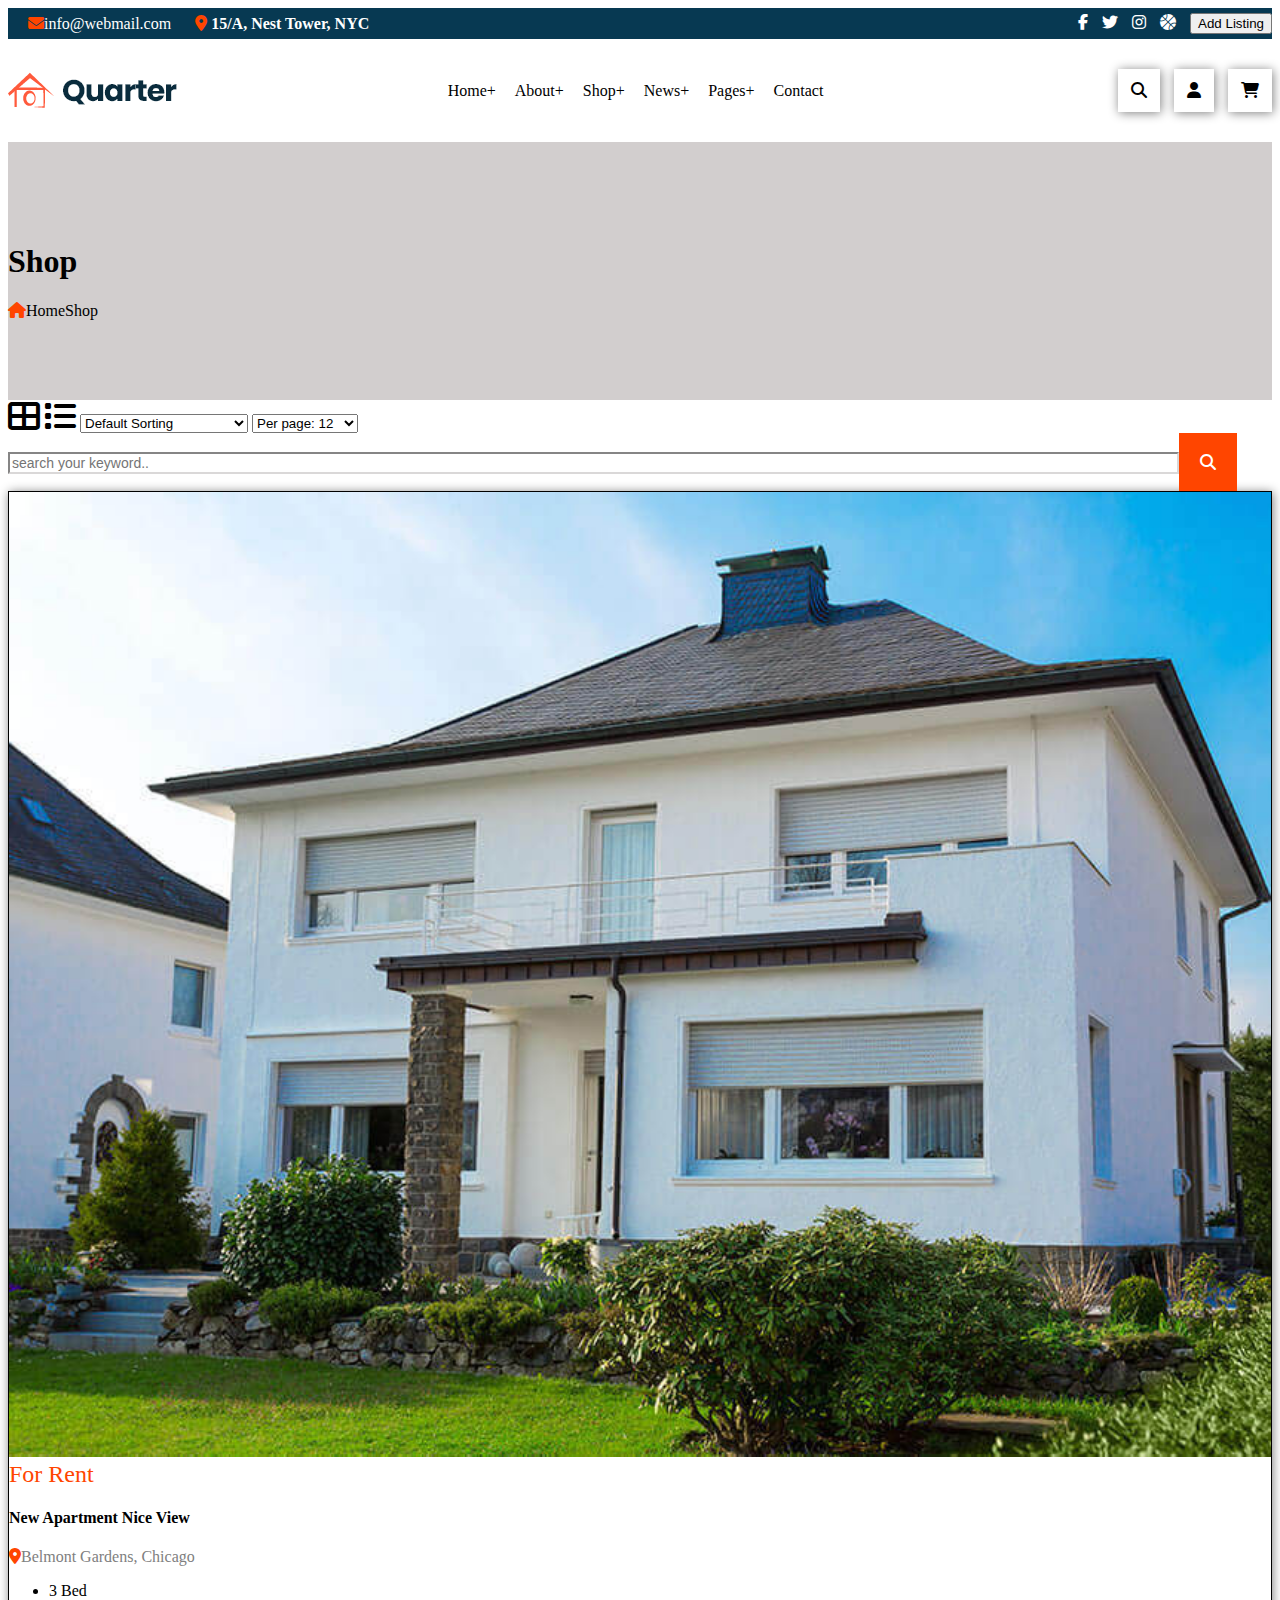
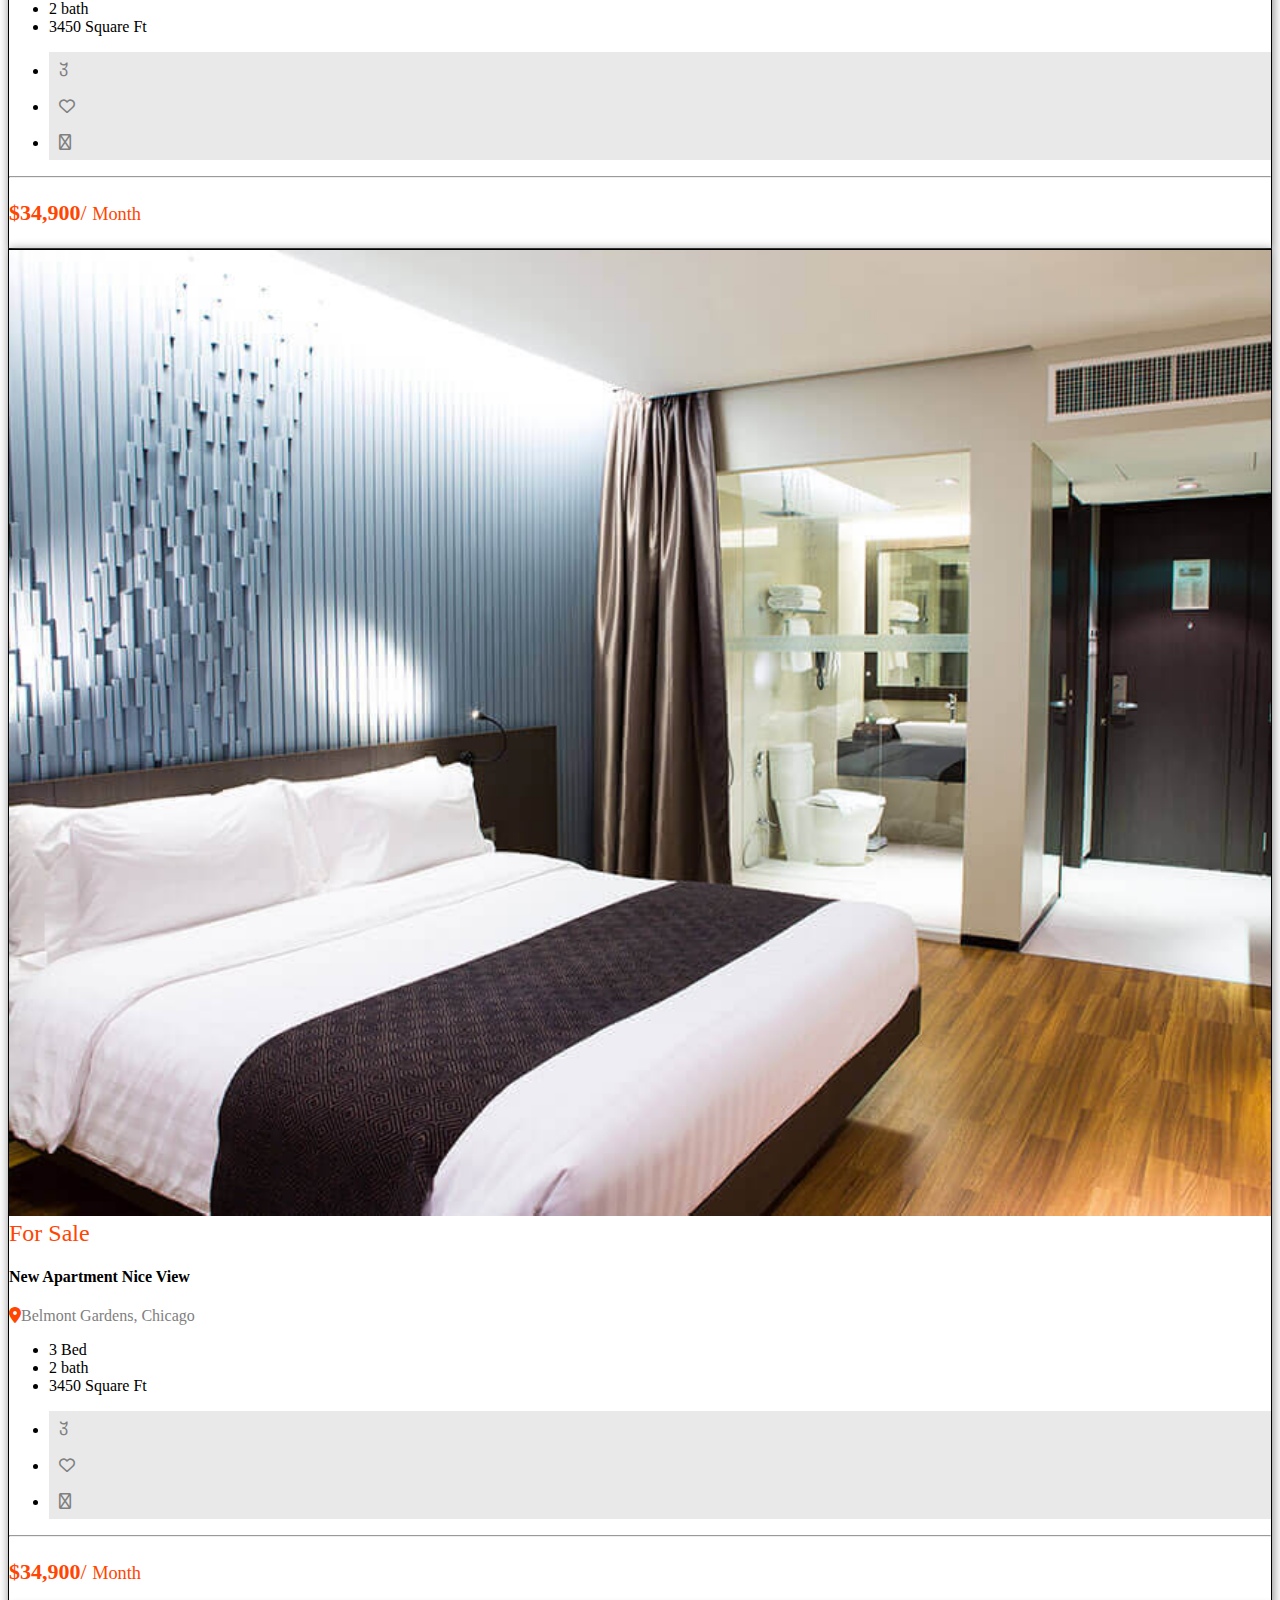
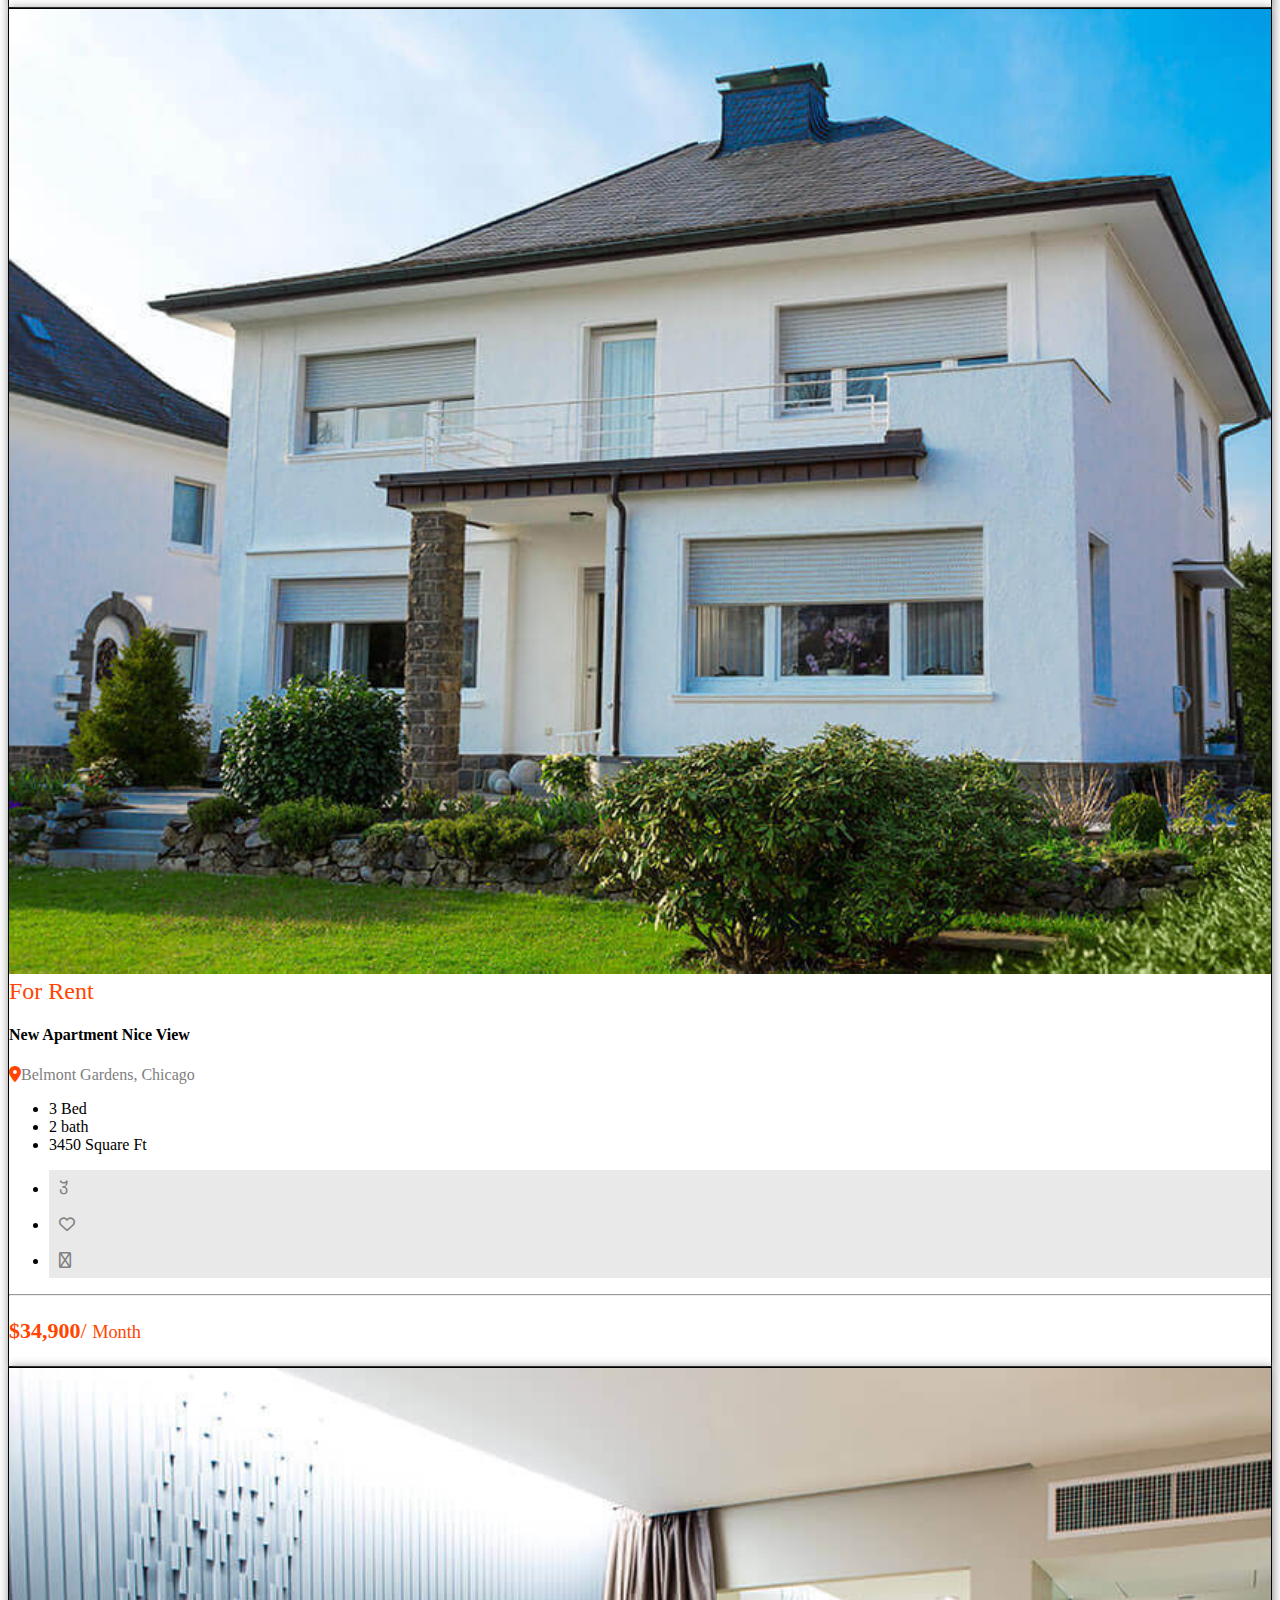
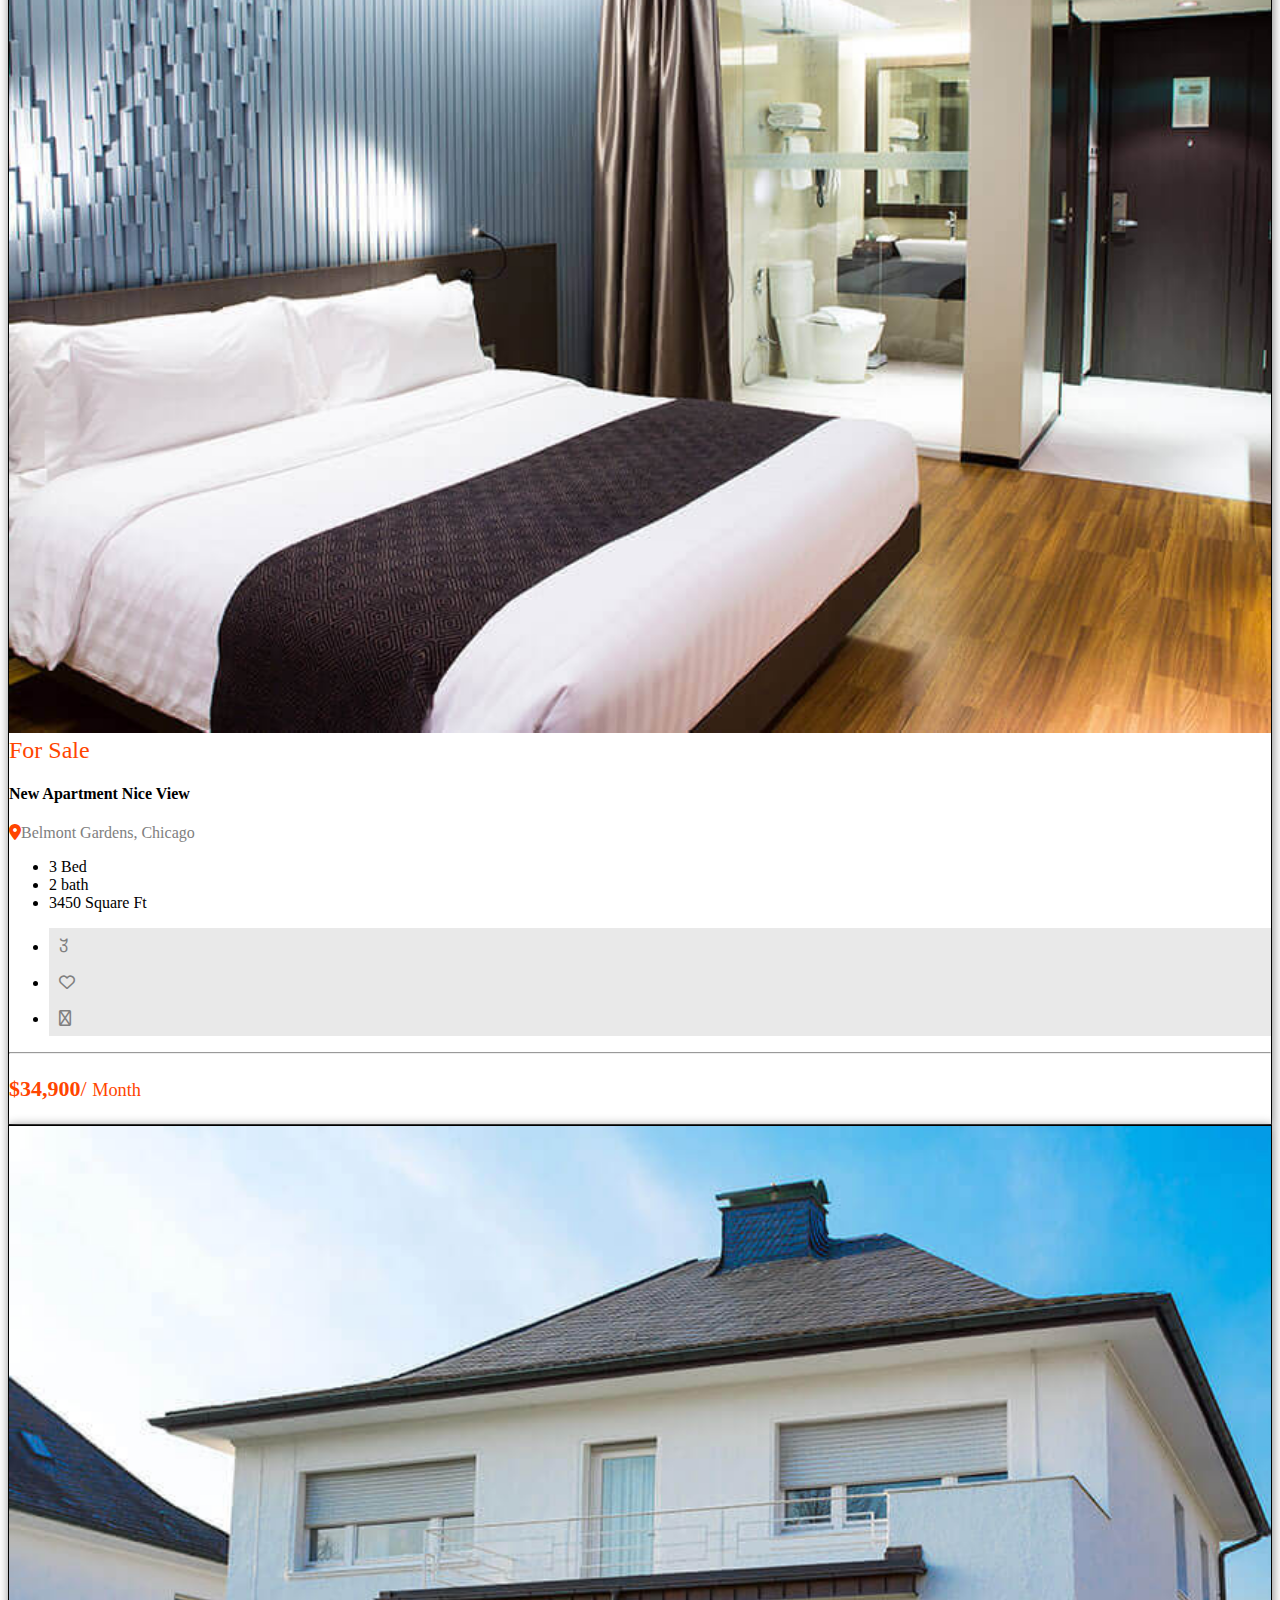
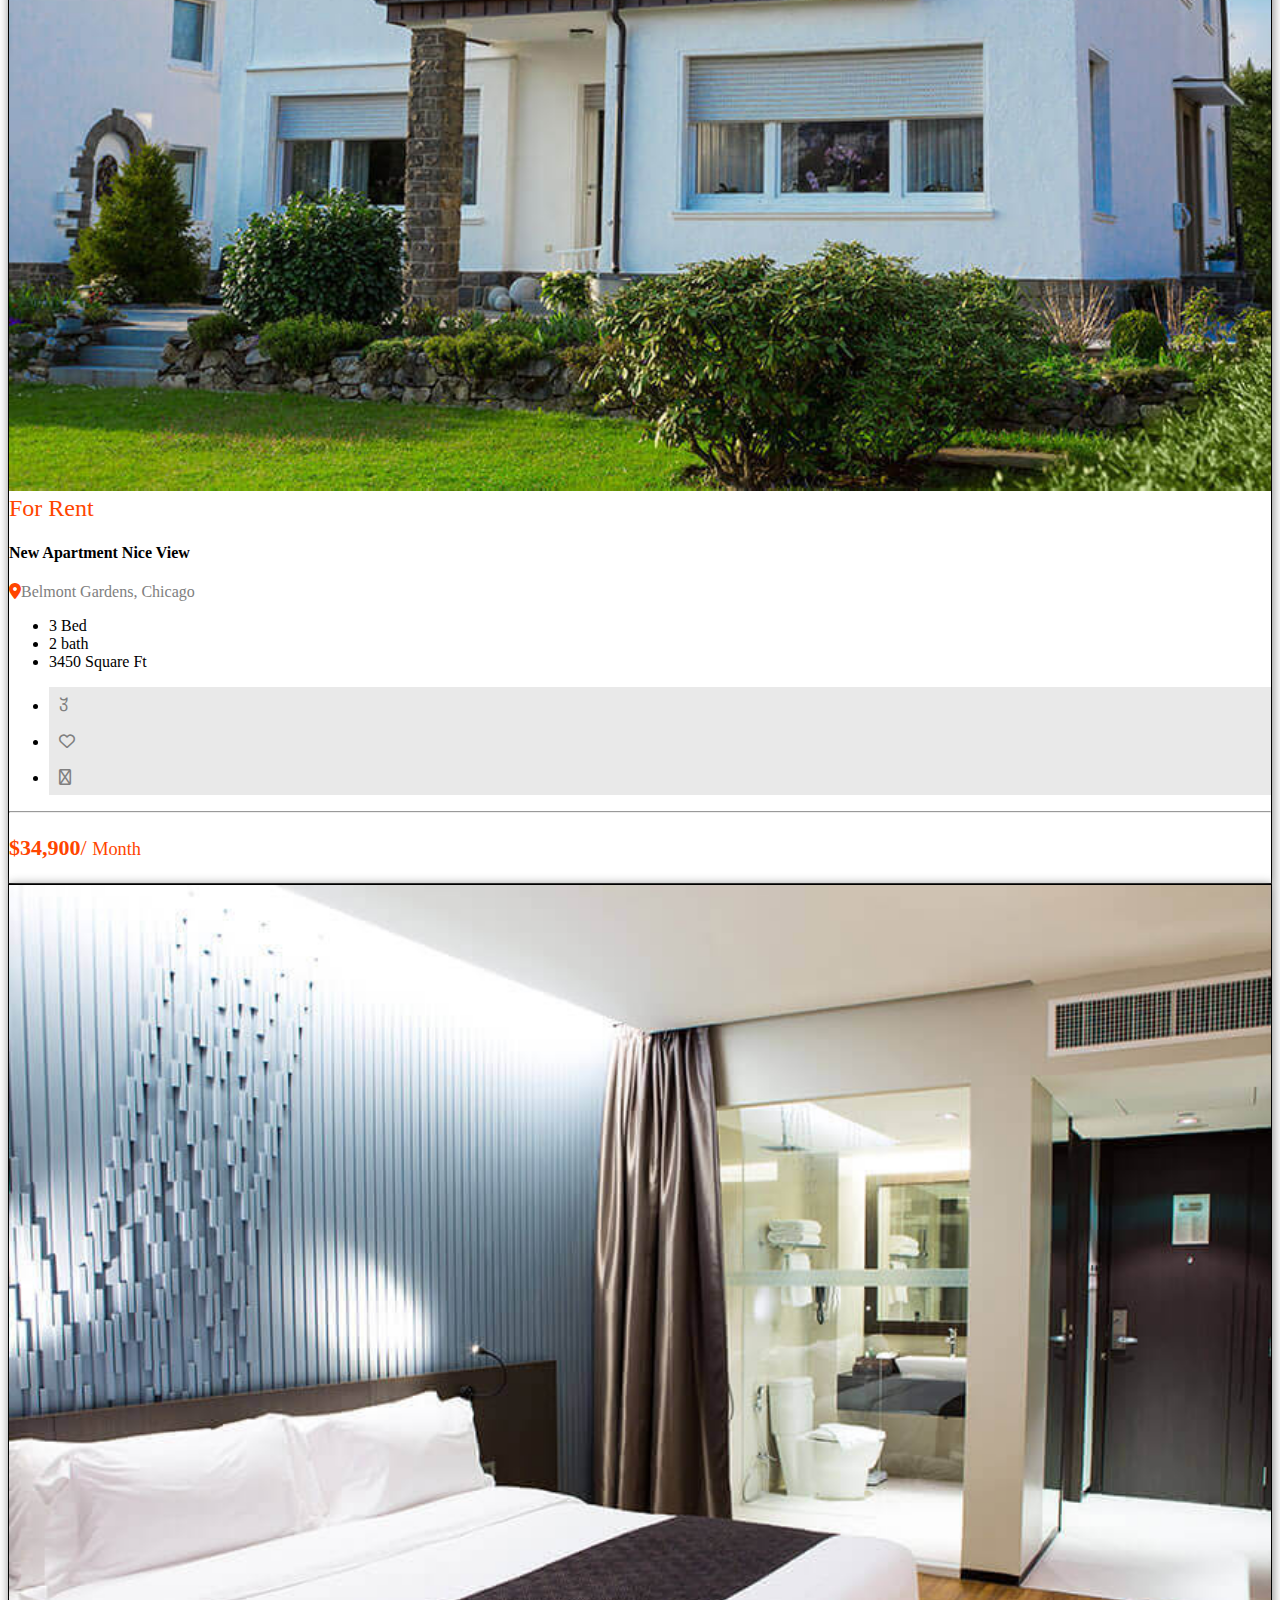
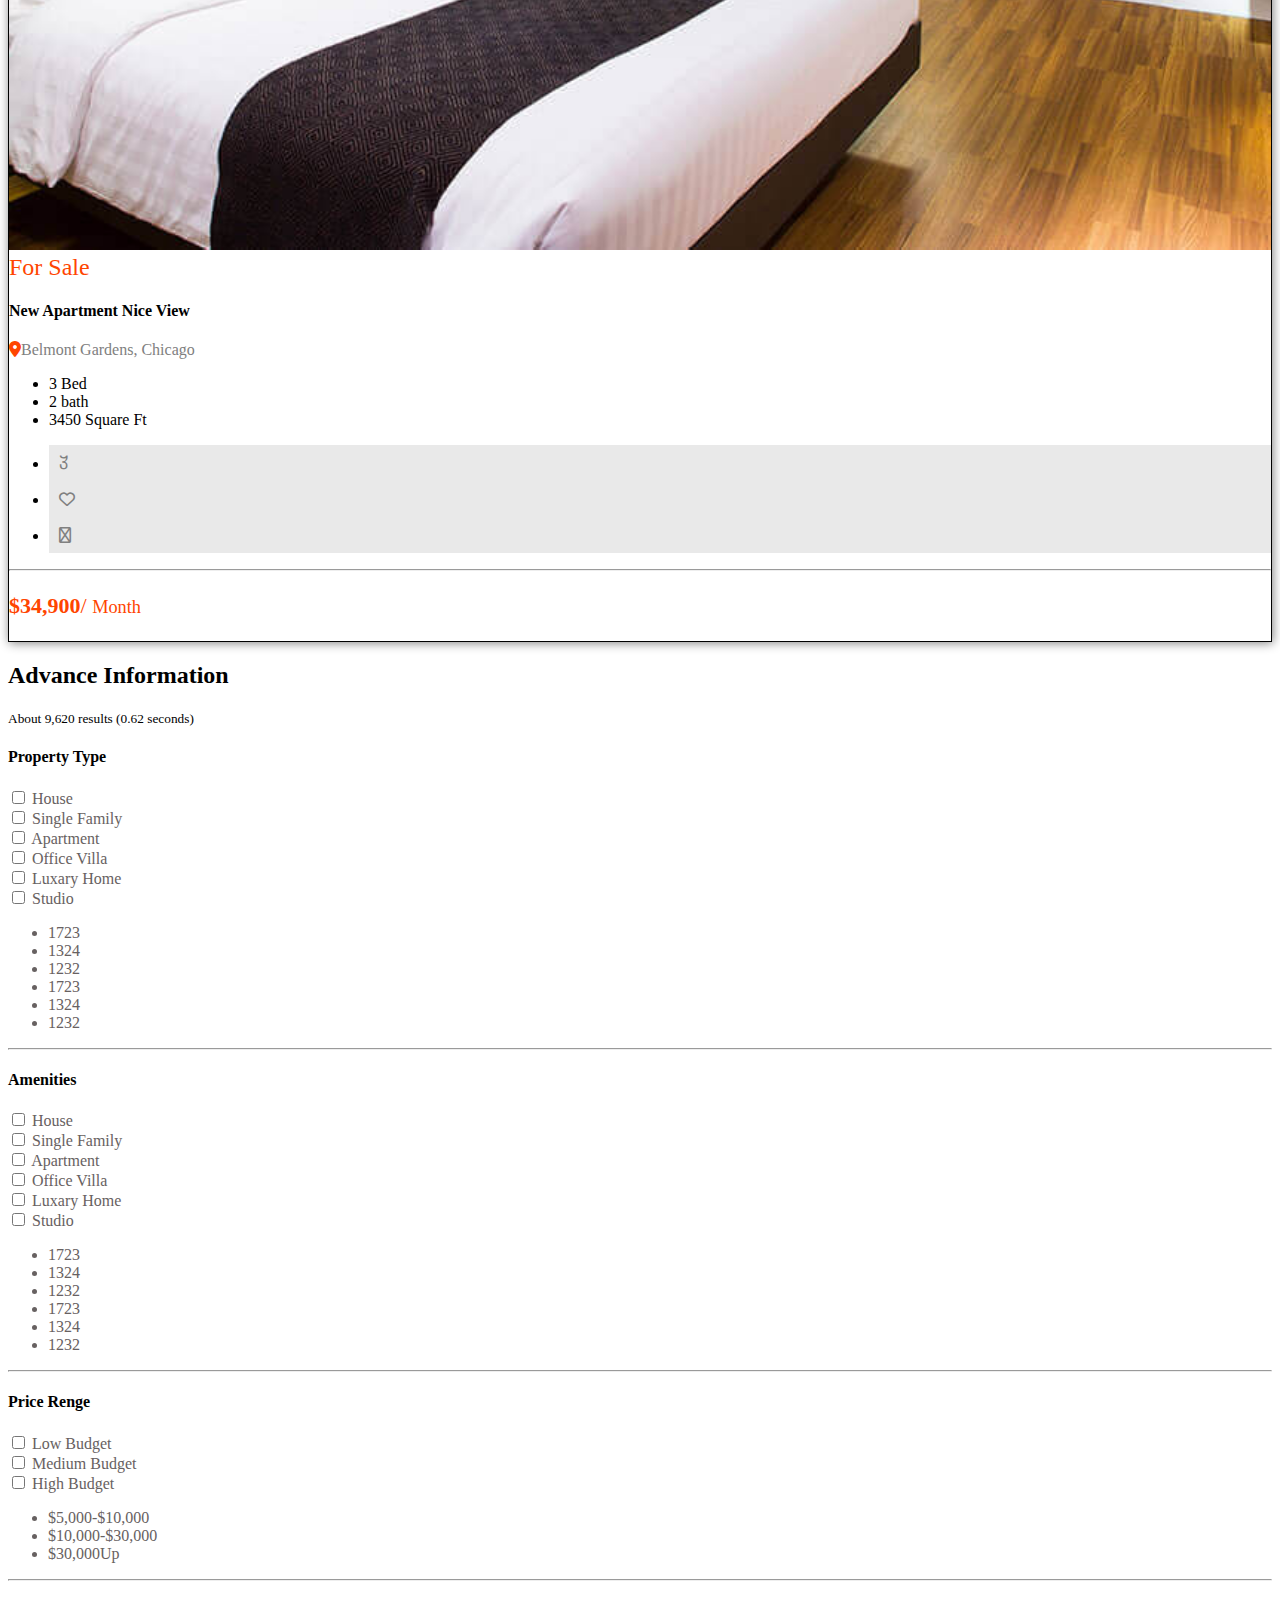
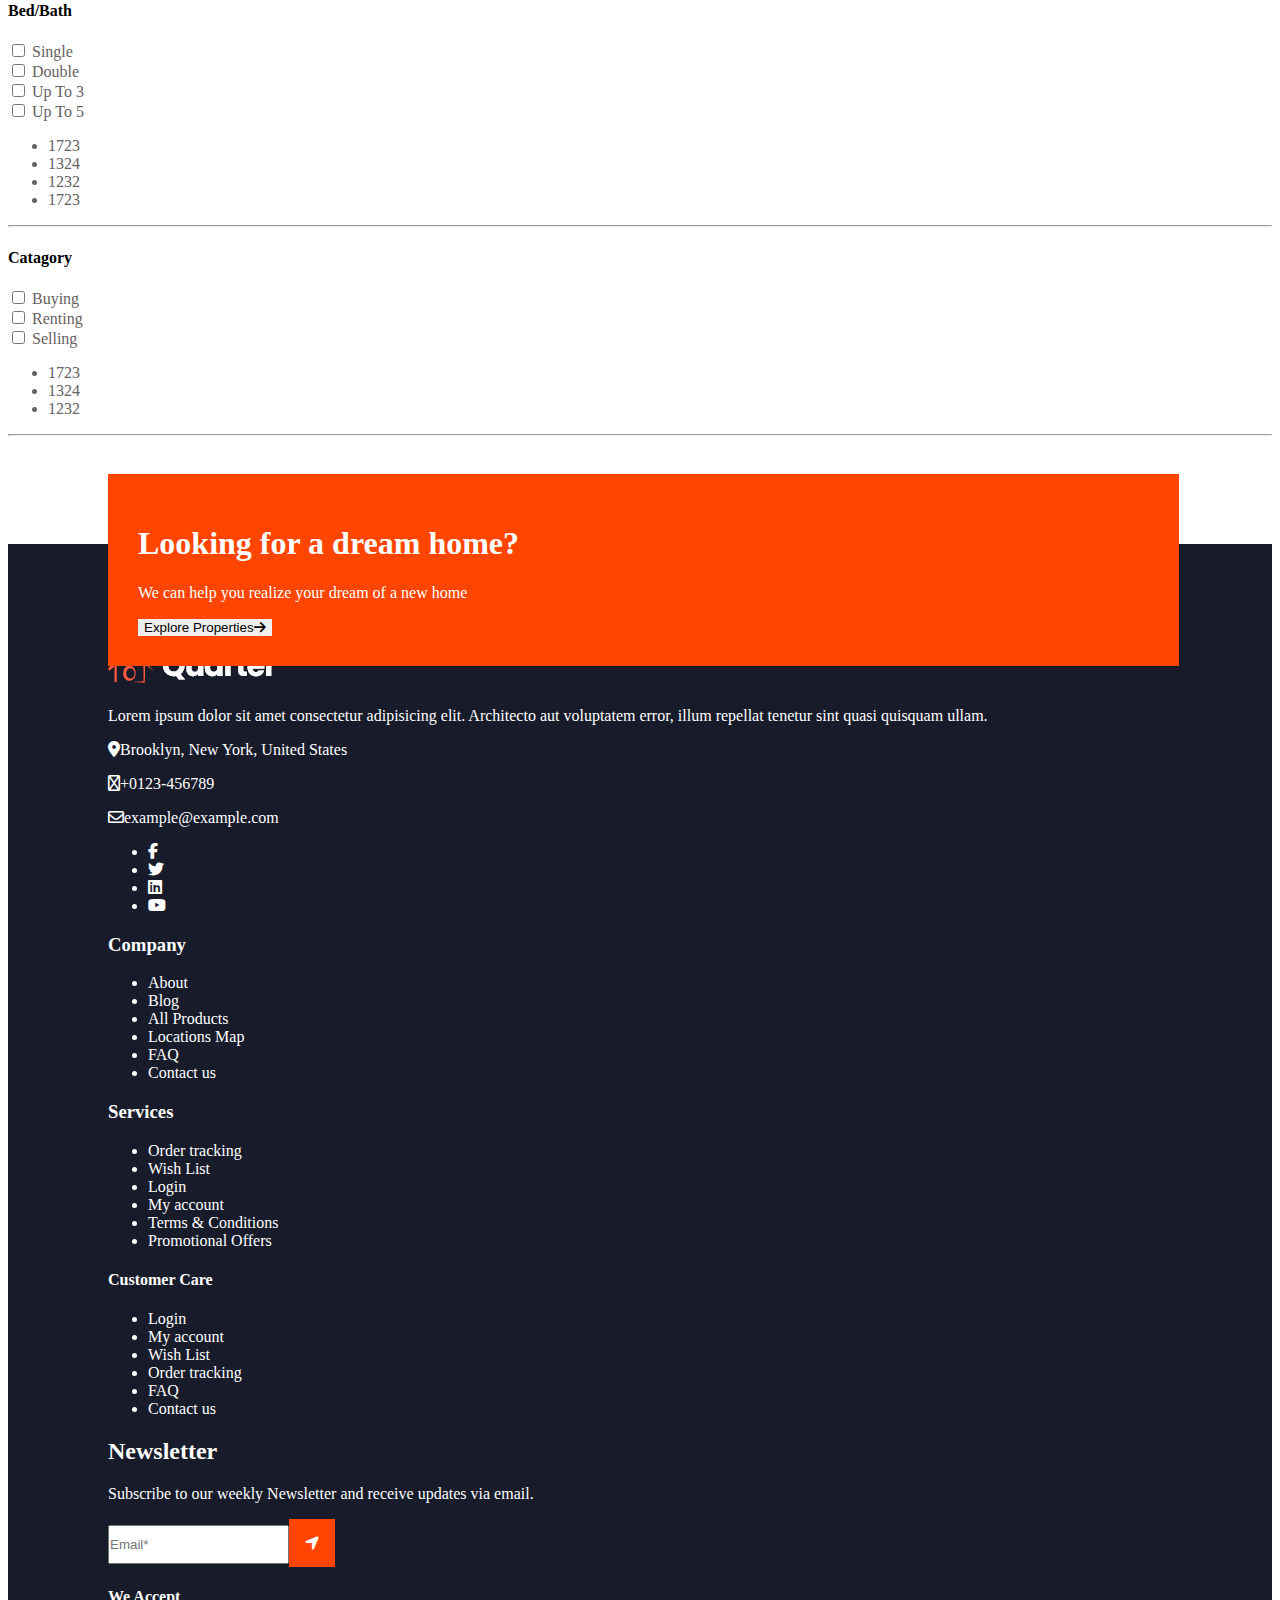
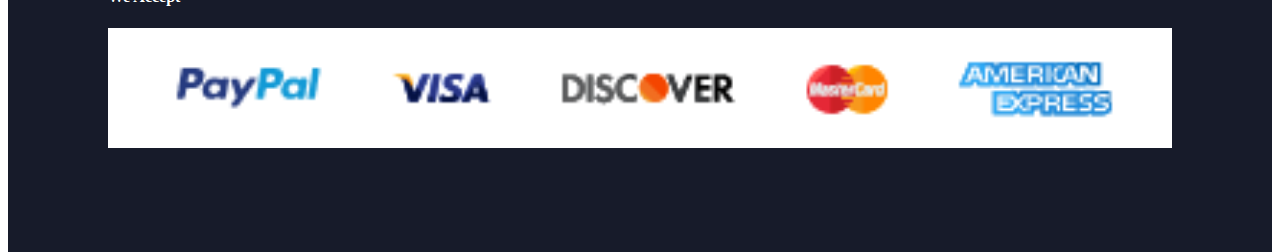
<file: Quarter_Shop/index.html>
<!DOCTYPE html>
<html lang="en">

<head>
    <meta charset="UTF-8">
    <meta http-equiv="X-UA-Compatible" content="IE=edge">
    <meta name="viewport" content="width=device-width, initial-scale=1.0">
    <title>Quarter</title>
    <link rel="stylesheet" href="./css/style.css">
    <link href="https://cdn.jsdelivr.net/npm/bootstrap@5.1.3/dist/css/bootstrap.min.css" rel="stylesheet"
        integrity="sha384-1BmE4kWBq78iYhFldvKuhfTAU6auU8tT94WrHftjDbrCEXSU1oBoqyl2QvZ6jIW3" crossorigin="anonymous">
    <link rel="stylesheet" href="https://cdnjs.cloudflare.com/ajax/libs/font-awesome/6.1.1/css/all.min.css">

</head>

<body>
    <header>
        <div style="background-color: #073952;">
            <div class="container">
                <div class="headTop">
                    <div class="mailLocation">
                        <span><a href="mailto:someone@example.com"><i
                                    class="fa-solid fa-envelope pe-2"></i>info@webmail.com</a></span>
                        <span><i class="fa-solid fa-location-dot"></i> <strong>15/A, Nest Tower, NYC</strong></a></span>
                    </div>
                    <div class="addListing">
                        <span>
                            <ul>
                                <li><i class="fa-brands fa-facebook-f"></i></li>
                                <li><i class="fa-brands fa-twitter"></i></li>
                                <li><i class="fa-brands fa-instagram"></i></li>
                                <li><i class="fa-solid fa-basketball"></i></li>
                            </ul>
                        </span>
                        <button type="button" class="btn btn-danger ">Add Listing</button>
                    </div>
                </div>
            </div>
        </div>
        <div class="border-bottom">
            <div class="container">
                <div class="headBott">
                    <img src="./imgs/logo.png" alt="Quarter">
                    <div class="menu">
                        <ul>
                            <li> <a href="#">Home+</a></li>
                            <li><a href="#">About+</a></li>
                            <li><a href="#">Shop+</a></li>
                            <li><a href="#">News+</a></li>
                            <li><a href="#">Pages+</a></li>
                            <li><a href="#">Contact</a></li>
                        </ul>
                    </div>
                    <div class="searchShop">
                        <ul>
                            <li><i class="fa-solid fa-magnifying-glass"></i></li>
                            <li><i class="fa-solid fa-user"></i></li>
                            <li><i class="fa-solid fa-cart-shopping"></i></li>
                        </ul>
                    </div>

                </div>
            </div>
        </div>
    </header>
    <div class="homeMenu">
        <hr style="height: 5px; color:orangered">
        <ul>
            <li> <a href="#">Home style 01</a></li>
            <li> <a href="#">Home style 02</a></li>
            <li> <a href="#">Home style 03</a></li>
            <li> <a href="#">Home style 04</a></li>
            <li> <a href="#">Home style 05</a></li>
            <li> <a href="#">Home style 06</a></li>
            <li> <a href="#">Home style 07</a></li>
            <li> <a href="#">Home style 08</a></li>
            <li> <a href="#">Home style 09</a></li>
            <li> <a href="#">Home style 10</a></li>
            <li> <a href="#">Home style 11</a></li>
        </ul>
    </div>
    <div class="aboutMenu">
        <hr style="height: 5px; color:orangered">
        <ul>
            <li><a href="#">About</a></li>
            <li><a href="#">Services</a></li>
            <li><a href="#">Service Details</a></li>
            <li><a href="#">Portfolio</a></li>
            <li><a href="#">Portfolio 02</a></li>
            <li><a href="#">Portfolio Details</a></li>
            <li><a href="#">Team</a></li>
            <li><a href="#">Team Details</a></li>
            <li><a href="#">FAQ</a></li>
            <li><a href="#">Google Map Locations</a></li>
        </ul>
    </div>
    <div class="shopMenu">
        <hr style="height: 5px; color:orangered">
        <ul>
            <li><a href="#">Shop</a></li>
            <li><a href="#">Shop Grid</a></li>
            <li><a href="#">Shop Left Sidebar</a></li>
            <li><a href="#">Shop Right Sidebar</a></li>
            <li><a href="#">Shop Details</a></li>
            <li><a href="#">Other Pages</a></li>
        </ul>
    </div>
    <div class="newsMenu">
        <hr style="height: 5px; color:orangered">
        <ul>
            <li> <a href="#">News</a></li>
            <li> <a href="#">News Grid</a></li>
            <li> <a href="#">News Left Sidebar</a></li>
            <li> <a href="#">News Right Sidebar</a></li>
            <li> <a href="#">News Details</a></li>
        </ul>
    </div>
    <div class="pagesMenu">
        <div class="row">
            <hr style="height: 5px; color:orangered">
            <div class="col-3">
                <ul>
                    <li><a href="#">Inner Pages</a></li>
                    <li><a href="#">Portfolio</a></li>
                    <li><a href="#">Portfolio 02</a></li>
                    <li><a href="#">Portfolio Details</a></li>
                    <li><a href="#">Team</a></li>
                    <li><a href="#">Team Details</a></li>
                    <li><a href="#">FAQ</a></li>
                </ul>
            </div>
            <div class="col-3">
                <ul>
                    <li><a href="#">Inner Pages</a></li>
                    <li><a href="#">History</a></li>
                    <li><a href="#">Add Listing</a></li>
                    <li><a href="#">Google Map Locations</a></li>
                    <li><a href="#">404</a></li>
                    <li><a href="#">Contact</a></li>
                    <li><a href="#">Coming Soon</a></li>
                </ul>
            </div>
            <div class="col-3">
                <ul>
                    <li><a href="#">Shop Pages</a></li>
                    <li><a href="#">Shop</a></li>
                    <li><a href="#">Shop Grid</a></li>
                    <li><a href="#">Shop Left Sidebar</a></li>
                    <li><a href="#">Shop Right Sidebar</a></li>
                    <li><a href="#">Shop Details</a></li>
                    <li><a href="#">Cart</a></li>
                </ul>
            </div>
            <div class="col-3 d-flex justify-content-center">
                <img src="./imgs/menu-banner-1.jpg" alt="#" height="250px">
            </div>
        </div>
    </div>
    <section class="homeShop">
        <div class="container">
            <h1 class="mb-3">Shop</h1>
            <span class="text-secondary me-3"><i class="fa-solid fa-house"></i>Home</span><span>Shop</span>
        </div>

    </section>
    <section class="mt-5 pt-5">
        <div class="container">
            <div class="row">
                <div class="col-8">
                    <div class="viewSort d-flex align-items-center">
                        <i class="fa-solid fa-table-cells-large me-3"></i>
                        <i class="fa-solid fa-list me-3"></i>
                        <select class="form-select me-3 w-50" aria-label="Default select example">
                            <option selected>Default Sorting</option>
                            <option value="1">Sorting by popularity</option>
                            <option value="2">Sort by new arrivals</option>
                            <option value="3">Sort by price: low to high</option>
                            <option value="3">Sort by price: high to low</option>
                        </select>
                        <select class="form-select me-3 w-50" aria-label="Default select example">
                            <option selected>Per page: 12</option>
                            <option value="1">Per page: 20</option>
                            <option value="2">Per page: 30</option>
                            <option value="3">Per page: 50</option>
                            <option value="3">Per page: 100</option>
                        </select>
                    </div>
                    <div class="search mt-5">
                        <input class="p-3" type="text" placeholder="search your keyword.."><i
                            class="fa-solid fa-magnifying-glass "></i>
                    </div>
                    <div>
                        <div class="row mt-5">
                            <div class="col-6">
                                <div class="box1">
                                    <img src="./imgs/1.jpg" alt="#" width="100%">
                                    <div class="container">

                                        <span>For Rent</span>
                                        <h4 class="my-3">New Apartment Nice View</h4>
                                        <p><i class="fa-solid fa-location-dot"></i>Belmont
                                            Gardens, Chicago</p>
                                        <ul class="d-flex list-unstyled text-secondary">
                                            <li>3 Bed</li>
                                            <li>2 bath</li>
                                            <li>3450 Square Ft</li>
                                        </ul>
                                        <ul class="icons d-flex list-unstyled">
                                            <li class=" mx-2"><a href="#" title="Quick view"><i
                                                        class="fa-regular fa-up-right-and-down-left-from-center "></i></a>
                                            </li>
                                            <li class=" mx-2"><a href="#" title="Wishlist"><i
                                                        class="fa-regular fa-heart"></i></a></li>
                                            <li class=" mx-2"><a href="#" title="Product Details"><i
                                                        class="fa-regular fa-circle-plus"></i></a></li>
                                        </ul>
                                        <hr>
                                        <p class="price"><b>$34,900</b>/ <small>Month</small></p>
                                    </div>
                                </div>
                            </div>
                            <div class="col-6">
                                <div class="box2">
                                    <img src="./imgs/2.jpg" alt="#" width="100%">
                                    <div class="container">
                                        <span>For Sale</span>
                                        <h4 class="my-3">New Apartment Nice View</h4>
                                        <p><i class="fa-solid fa-location-dot"></i>Belmont
                                            Gardens, Chicago</p>
                                        <ul class="d-flex list-unstyled text-secondary">
                                            <li>3 Bed</li>
                                            <li>2 bath</li>
                                            <li>3450 Square Ft</li>
                                        </ul>
                                        <ul class="icons d-flex list-unstyled">
                                            <li class=" mx-2"><a href="#" title="Quick view"><i
                                                        class="fa-regular fa-up-right-and-down-left-from-center "></i></a>
                                            </li>
                                            <li class=" mx-2"><a href="#" title="Wishlist"><i
                                                        class="fa-regular fa-heart"></i></a></li>
                                            <li class=" mx-2"><a href="#" title="Product Details"><i
                                                        class="fa-regular fa-circle-plus"></i></a></li>
                                        </ul>
                                        <hr>
                                        <p class="price"><b>$34,900</b>/ <small>Month</small></p>
                                    </div>
                                </div>

                            </div>
                        </div>
                        <div class="row mt-5">
                            <div class="col-6">
                                <div class="box1">
                                    <img src="./imgs/1.jpg" alt="#" width="100%">
                                    <div class="container">

                                        <span>For Rent</span>
                                        <h4 class="my-3">New Apartment Nice View</h4>
                                        <p><i class="fa-solid fa-location-dot"></i>Belmont
                                            Gardens, Chicago</p>
                                        <ul class="d-flex list-unstyled text-secondary">
                                            <li>3 Bed</li>
                                            <li>2 bath</li>
                                            <li>3450 Square Ft</li>
                                        </ul>
                                        <ul class="icons d-flex list-unstyled">
                                            <li class=" mx-2"><a href="#" title="Quick view"><i
                                                        class="fa-regular fa-up-right-and-down-left-from-center "></i></a>
                                            </li>
                                            <li class=" mx-2"><a href="#" title="Wishlist"><i
                                                        class="fa-regular fa-heart"></i></a></li>
                                            <li class=" mx-2"><a href="#" title="Product Details"><i
                                                        class="fa-regular fa-circle-plus"></i></a></li>
                                        </ul>
                                        <hr>
                                        <p class="price"><b>$34,900</b>/ <small>Month</small></p>
                                    </div>
                                </div>
                            </div>
                            <div class="col-6">
                                <div class="box2">
                                    <img src="./imgs/2.jpg" alt="#" width="100%">
                                    <div class="container">
                                        <span>For Sale</span>
                                        <h4 class="my-3">New Apartment Nice View</h4>
                                        <p><i class="fa-solid fa-location-dot"></i>Belmont
                                            Gardens, Chicago</p>
                                        <ul class="d-flex list-unstyled text-secondary">
                                            <li>3 Bed</li>
                                            <li>2 bath</li>
                                            <li>3450 Square Ft</li>
                                        </ul>
                                        <ul class="icons d-flex list-unstyled">
                                            <li class=" mx-2"><a href="#" title="Quick view"><i
                                                        class="fa-regular fa-up-right-and-down-left-from-center "></i></a>
                                            </li>
                                            <li class=" mx-2"><a href="#" title="Wishlist"><i
                                                        class="fa-regular fa-heart"></i></a></li>
                                            <li class=" mx-2"><a href="#" title="Product Details"><i
                                                        class="fa-regular fa-circle-plus"></i></a></li>
                                        </ul>
                                        <hr>
                                        <p class="price"><b>$34,900</b>/ <small>Month</small></p>
                                    </div>
                                </div>

                            </div>
                        </div>
                        <div class="row mt-5">
                            <div class="col-6">
                                <div class="box1">
                                    <img src="./imgs/1.jpg" alt="#" width="100%">
                                    <div class="container">

                                        <span>For Rent</span>
                                        <h4 class="my-3">New Apartment Nice View</h4>
                                        <p><i class="fa-solid fa-location-dot"></i>Belmont
                                            Gardens, Chicago</p>
                                        <ul class="d-flex list-unstyled text-secondary">
                                            <li>3 Bed</li>
                                            <li>2 bath</li>
                                            <li>3450 Square Ft</li>
                                        </ul>
                                        <ul class="icons d-flex list-unstyled">
                                            <li class=" mx-2"><a href="#" title="Quick view"><i
                                                        class="fa-regular fa-up-right-and-down-left-from-center "></i></a>
                                            </li>
                                            <li class=" mx-2"><a href="#" title="Wishlist"><i
                                                        class="fa-regular fa-heart"></i></a></li>
                                            <li class=" mx-2"><a href="#" title="Product Details"><i
                                                        class="fa-regular fa-circle-plus"></i></a></li>
                                        </ul>
                                        <hr>
                                        <p class="price"><b>$34,900</b>/ <small>Month</small></p>
                                    </div>
                                </div>
                            </div>
                            <div class="col-6">
                                <div class="box2">
                                    <img src="./imgs/2.jpg" alt="#" width="100%">
                                    <div class="container">
                                        <span>For Sale</span>
                                        <h4 class="my-3">New Apartment Nice View</h4>
                                        <p><i class="fa-solid fa-location-dot"></i>Belmont
                                            Gardens, Chicago</p>
                                        <ul class="d-flex list-unstyled text-secondary">
                                            <li>3 Bed</li>
                                            <li>2 bath</li>
                                            <li>3450 Square Ft</li>
                                        </ul>
                                        <ul class="icons d-flex list-unstyled">
                                            <li class=" mx-2"><a href="#" title="Quick view"><i
                                                        class="fa-regular fa-up-right-and-down-left-from-center "></i></a>
                                            </li>
                                            <li class=" mx-2"><a href="#" title="Wishlist"><i
                                                        class="fa-regular fa-heart"></i></a></li>
                                            <li class=" mx-2"><a href="#" title="Product Details"><i
                                                        class="fa-regular fa-circle-plus"></i></a></li>
                                        </ul>
                                        <hr>
                                        <p class="price"><b>$34,900</b>/ <small>Month</small></p>
                                    </div>
                                </div>
                            </div>
                        </div>
                    </div>
                </div>
                <div class="col-4">
                    <div>
                        <h2>Advance Information</h2>
                        <p class="text-secondary"><small>About 9,620 results (0.62 seconds)</small></p>
                    </div>
                    <div class="properties">
                        <div class="container">
                            <h4>Property Type</h4>
                            <div class="row">
                                <div class="col-10">
                                    <form action="#" class="form1">
                                        <input type="checkbox" id="house" name="house" value="house">
                                        <label class=" mb-3 ms-2" for="house">House</label><br>
                                        <input type="checkbox" id="family" name="family" value="family">
                                        <label class=" mb-3 ms-2" for="family">Single Family</label><br>
                                        <input type="checkbox" id="apartment" name="apartment" value="apartment">
                                        <label class=" mb-3 ms-2" for="apartment">Apartment</label><br>
                                        <input type="checkbox" id="villa" name="villa" value="villa">
                                        <label class=" mb-3 ms-2" for="villa">Office Villa</label><br>
                                        <input type="checkbox" id="luxHome" name="luxHome" value="luxHome">
                                        <label class=" mb-3 ms-2" for="luxHome">Luxary Home</label><br>
                                        <input type="checkbox" id="studio" name="studio" value="studio">
                                        <label class=" mb-3 ms-2" for="studio">Studio</label><br>
                                    </form>
                                </div>
                                <div class="col-2">
                                    <ul class="form1List list-unstyled">
                                        <li class="mb-3">1723</li>
                                        <li class="mb-3">1324</li>
                                        <li class="mb-3">1232</li>
                                        <li class="mb-3">1723</li>
                                        <li class="mb-3">1324</li>
                                        <li class="mb-3">1232</li>
                                    </ul>
                                </div>
                                <hr>
                            </div>
                            <h4>Amenities</h4>
                            <div class="row">
                                <div class="col-10">
                                    <form action="#" class="form1">
                                        <input type="checkbox" id="house" name="house" value="house">
                                        <label class=" mb-3 ms-2" for="house">House</label><br>
                                        <input type="checkbox" id="family" name="family" value="family">
                                        <label class=" mb-3 ms-2" for="family">Single Family</label><br>
                                        <input type="checkbox" id="apartment" name="apartment" value="apartment">
                                        <label class=" mb-3 ms-2" for="apartment">Apartment</label><br>
                                        <input type="checkbox" id="villa" name="villa" value="villa">
                                        <label class=" mb-3 ms-2" for="villa">Office Villa</label><br>
                                        <input type="checkbox" id="luxHome" name="luxHome" value="luxHome">
                                        <label class=" mb-3 ms-2" for="luxHome">Luxary Home</label><br>
                                        <input type="checkbox" id="studio" name="studio" value="studio">
                                        <label class=" mb-3 ms-2" for="studio">Studio</label><br>
                                    </form>
                                </div>
                                <div class="col-2">
                                    <ul class="form1List list-unstyled">
                                        <li class="mb-3">1723</li>
                                        <li class="mb-3">1324</li>
                                        <li class="mb-3">1232</li>
                                        <li class="mb-3">1723</li>
                                        <li class="mb-3">1324</li>
                                        <li class="mb-3">1232</li>
                                    </ul>
                                </div>
                                <hr>
                            </div>
                            <h4>Price Renge</h4>
                            <div class="row">
                                <div class="col-10">
                                    <form action="#" class="form1">
                                        <input type="checkbox" id="low" name="low" value="low">
                                        <label class=" mb-3 ms-2" for="low">Low Budget</label><br>
                                        <input type="checkbox" id="medium" name="medium" value="medium">
                                        <label class=" mb-3 ms-2" for="medium">Medium Budget</label><br>
                                        <input type="checkbox" id="high" name="high" value="high">
                                        <label class=" mb-3 ms-2" for="high">High Budget</label><br>

                                    </form>
                                </div>
                                <div class="col-2">
                                    <ul class="form1List list-unstyled">
                                        <li class="mb-3">$5,000-$10,000</li>
                                        <li class="mb-3">$10,000-$30,000</li>
                                        </li>
                                        <li class="mb-3">$30,000Up</li>

                                    </ul>
                                </div>
                                <hr>
                            </div>
                            <h4>Bed/Bath</h4>
                            <div class="row">
                                <div class="col-10">
                                    <form action="#" class="form1">
                                        <input type="checkbox" id="single" name="single" value="single">
                                        <label class=" mb-3 ms-2" for="single">Single</label><br>
                                        <input type="checkbox" id="double" name="double" value="double">
                                        <label class=" mb-3 ms-2" for="double">Double</label><br>
                                        <input type="checkbox" id="UpTo3" name="UpTo3" value="UpTo3">
                                        <label class=" mb-3 ms-2" for="UpTo3">Up To 3</label><br>
                                        <input type="checkbox" id="UpTo5" name="UpTo5" value="UpTo5">
                                        <label class=" mb-3 ms-2" for="UpTo5">Up To 5</label><br>
                                    </form>
                                </div>
                                <div class="col-2">
                                    <ul class="form1List list-unstyled">
                                        <li class="mb-3">1723</li>
                                        <li class="mb-3">1324</li>
                                        <li class="mb-3">1232</li>
                                        <li class="mb-3">1723</li>
                                    </ul>
                                </div>
                                <hr>
                            </div>
                            <h4>Catagory</h4>
                            <div class="row">
                                <div class="col-10">
                                    <form action="#" class="form1">
                                        <input type="checkbox" id="buying" name="buying" value="buying">
                                        <label class=" mb-3 ms-2" for="buying">Buying</label><br>
                                        <input type="checkbox" id="renting" name="renting" value="renting">
                                        <label class=" mb-3 ms-2" for="renting">Renting</label><br>
                                        <input type="checkbox" id="selling" name="selling" value="selling">
                                        <label class=" mb-3 ms-2" for="selling">Selling</label><br>

                                    </form>
                                </div>
                                <div class="col-2">
                                    <ul class="form1List list-unstyled">
                                        <li class="mb-3">1723</li>
                                        <li class="mb-3">1324</li>
                                        <li class="mb-3">1232</li>
                                    </ul>
                                </div>
                                <hr>
                            </div>
                        </div>
                    </div>
                </div>
            </div>

        </div>
        </div>
    </section>
    <footer class="my-5">
        <div class="container">
            <div class="row">
                <div class="col-3">
                    <div class="adress">
                        <img src="./imgs/logo-2.png" alt="#">
                        <p>Lorem ipsum dolor sit amet consectetur adipisicing elit. Architecto aut voluptatem error,
                            illum repellat tenetur sint quasi quisquam ullam.</p>
                        <p><i class="fa-solid fa-location-dot me-2"></i>Brooklyn, New York, United States</p>
                        <p class="phone"><i class="fa-regular fa-phone me-2 "></i>+0123-456789</p>
                        <p class="message"><i class="fa-regular fa-envelope me-2 "></i>example@example.com</p>
                        <ul class="list-unstyled d-flex">
                            <li><i class="fa-brands fa-facebook-f"></i></li>
                            <li><i class="fa-brands fa-twitter"></i></li>
                            <li><i class="fa-brands fa-linkedin"></i></li>
                            <li><i class="fa-brands fa-youtube"></i></li>
                        </ul>
                    </div>

                </div>
                <div class="col-6">
                    <div class="container">
                        <div class="footerCenter">
                            <div class="row">
                                <div class="col-4">
                                    <h3>Company</h3>
                                    <ul class="list-unstyled">
                                        <li class="my-3">About</li>
                                        <li class="my-3">Blog</li>
                                        <li class="my-3">All Products</li>
                                        <li class="my-3">Locations Map</li>
                                        <li class="my-3">FAQ</li>
                                        <li class="my-3">Contact us</li>
                                    </ul>
                                </div>
                                <div class="col-4">
                                    <h3>Services</h3>
                                    <ul class="list-unstyled">
                                        <li class="my-3">Order tracking</li>
                                        <li class="my-3">Wish List</li>
                                        <li class="my-3">Login</li>
                                        <li class="my-3">My account</li>
                                        <li class="my-3">Terms & Conditions</li>
                                        <li class="my-3">Promotional Offers</li>
                                    </ul>
                                </div>
                                <div class="col-4">
                                    <h4>Customer Care</h4>
                                    <ul class="list-unstyled">
                                        <li class="my-3">Login</li>
                                        <li class="my-3">My account</li>
                                        <li class="my-3">Wish List</li>
                                        <li class="my-3">Order tracking</li>
                                        <li class="my-3">FAQ</li>
                                        <li class="my-3">Contact us</li>
                                    </ul>
                                </div>
                            </div>
                        </div>
                        
                    </div>
                </div>
                <div class="col-3">
                    <div class="newsletter">
                        <h2 class="py-2">Newsletter</h2>
                        <p class="py-2">Subscribe to our weekly Newsletter and receive updates via email.</p>
                        <div class="py-2"><input type="text" placeholder="Email*" style="padding: 10px 0;"><a><i
                                    class="fa-solid fa-location-arrow"></i></a></div>
                        <h4 class="py-2"><b>We Accept</b> </h4>
                        <img class="py-2" src="./imgs/payment-4.png" alt="#" width="100%">
                    </div>
                </div>
            </div>
        </div>
        <div class="dreamHome">
            <div class="row d-flex align-items-center">
                <div class="col-9">
                    <h1>Looking for a dream home?</h1>
                    <p>We can help you realize your dream of a new home</p>
                </div>
                <div class="col-3">
                    <button class="p-4">Explore Properties<i class="fa-solid fa-arrow-right ms-3"></i></button>
                </div>
            </div>
        </div>
    </footer>
    <div class="searchInput">
        
    </div>

    <script src="./js/script.js"></script>
</body>

</html>
</file>
<file: Quarter_Shop/css/style.css>
.headTop {
  display: flex;
  justify-content: space-between;
  align-items: center;
  padding: 5px 0;
}

.headTop .mailLocation {
  display: inline;
}

.headTop .mailLocation a {
  text-decoration: none;
  color: white;
}

.headTop .mailLocation a i {
  color: orangered;
}

.headTop .mailLocation a:hover {
  color: orangered;
}

.headTop .mailLocation span {
  color: white;
  margin-left: 20px;
}

.headTop .mailLocation span i {
  color: orangered;
}

.headTop .mailLocation span:hover {
  color: orangered;
  cursor: pointer;
  transition: all 1s;
}

.headTop .addListing {
  display: inline;
}

.headTop .addListing ul {
  list-style: none;
  display: inline;
}

.headTop .addListing ul li {
  display: inline;
  margin-right: 10px;
  color: white;
  cursor: pointer;
}

.headBott {
  display: flex;
  justify-content: space-between;
  align-items: center;
  padding: 30px 0;
}

.headBott .menu {
  display: inline;
}

.headBott .menu ul {
  list-style: none;
  display: inline;
}

.headBott .menu ul li {
  display: inline;
  margin-right: 15px;
}

.headBott .menu ul li a {
  text-decoration: none;
  color: black;
}

.headBott .searchShop {
  display: inline;
}

.headBott .searchShop ul {
  list-style: none;
  display: inline;
}

.headBott .searchShop ul li {
  display: inline;
  border: 1px solid;
  padding: 13px;
  border: none;
  box-shadow: 1px 1px 10px gray;
  margin-left: 10px;
}

.headBott .searchShop ul li:hover {
  cursor: pointer;
  background-color: orangered;
  color: white;
  transition: all 0.7s;
}

.homeMenu {
  width: 220px;
  transform: translate(415px, -40px);
  box-shadow: 1px 1px 10px gray;
  position: absolute;
  z-index: 3;
  display: none;
}

.homeMenu ul {
  list-style: none;
}

.homeMenu ul li {
  padding: 5px 10px;
  font-size: 18px;
}

.homeMenu ul li a {
  text-decoration: none;
  color: gray;
}

.homeMenu ul li a:hover {
  color: orangered;
}

.aboutMenu {
  width: 220px;
  z-index: 2;
  transform: translate(500px, -40px);
  box-shadow: 1px 1px 10px gray;
  display: none;
  position: absolute;
}

.aboutMenu ul {
  list-style: none;
}

.aboutMenu ul li {
  padding: 5px 10px;
  font-size: 18px;
}

.aboutMenu ul li a {
  text-decoration: none;
  color: gray;
}

.aboutMenu ul li a:hover {
  color: orangered;
}

.shopMenu {
  width: 220px;
  z-index: 2;
  transform: translate(570px, -40px);
  box-shadow: 1px 1px 10px gray;
  display: none;
  position: absolute;
}

.shopMenu ul {
  list-style: none;
}

.shopMenu ul li {
  padding: 5px 10px;
  font-size: 18px;
}

.shopMenu ul li a {
  text-decoration: none;
  color: gray;
}

.shopMenu ul li a:hover {
  color: orangered;
}

.newsMenu {
  width: 220px;
  z-index: 2;
  transform: translate(640px, -40px);
  box-shadow: 1px 1px 10px gray;
  display: none;
  position: absolute;
}

.newsMenu ul {
  list-style: none;
}

.newsMenu ul li {
  padding: 5px 10px;
  font-size: 18px;
}

.newsMenu ul li a {
  text-decoration: none;
  color: gray;
}

.newsMenu ul li a:hover {
  color: orangered;
}

.pagesMenu {
  width: 100%;
  z-index: 2;
  box-shadow: 1px 1px 10px gray;
  display: none;
  position: absolute;
}

.pagesMenu ul {
  list-style: none;
}

.pagesMenu ul li {
  padding: 5px 15px;
  font-size: 18px;
}

.pagesMenu ul li a {
  text-decoration: none;
  color: gray;
}

.pagesMenu ul li a:hover {
  color: orangered;
}

.pagesMenu ul li:first-child {
  background-color: #d6d6d6;
}

.pagesMenu ul li:first-child a {
  color: #1f1f1f;
}

.homeShop {
  background-color: #d2cece;
  padding: 80px 0;
}

.homeShop i {
  color: orangered;
}

.viewSort i {
  font-size: 32px;
}

.viewSort i:hover {
  color: orangered;
  transition: all 0.7s;
}

.search i {
  font-size: 16px;
  background-color: orangered;
  color: white;
  padding: 21px;
}

.search i:hover {
  background-color: black;
  transition: all 0.5s;
}

.search input {
  width: 92%;
  border-color: #dad8d8;
  font-size: 14px;
}

.box1 {
  border: 1px solid;
  box-shadow: 1px 1px 10px gray;
}

.box1 span:first-child {
  color: orangered;
  font-size: 24px;
}

.box1 p {
  color: gray;
}

.box1 p i {
  color: orangered;
}

.box1 p:hover {
  cursor: pointer;
  color: orangered;
}

.box1 h4:hover {
  color: orangered;
  transition: all 0.5s;
  cursor: pointer;
}

.box1 a i {
  color: gray;
  padding: 10px;
}

.box1 .icons li {
  background-color: #e9e9e9;
}

.box1 .icons li:hover {
  background-color: orangered;
  color: white;
}

.box1 .icons li:hover i {
  color: white;
}

.box1 .price {
  font-size: 22px;
  color: orangered;
}

.box2 {
  border: 1px solid;
  box-shadow: 1px 1px 10px gray;
}

.box2 span:first-child {
  color: orangered;
  font-size: 24px;
}

.box2 p {
  color: gray;
}

.box2 p i {
  color: orangered;
}

.box2 p:hover {
  cursor: pointer;
  color: orangered;
}

.box2 h4:hover {
  color: orangered;
  transition: all 0.5s;
  cursor: pointer;
}

.box2 a i {
  color: gray;
  padding: 10px;
}

.box2 .icons li {
  background-color: #e9e9e9;
}

.box2 .icons li:hover {
  background-color: orangered;
  color: white;
}

.box2 .icons li:hover i {
  color: white;
}

.box2 .price {
  font-size: 22px;
  color: orangered;
}

.form1 label {
  color: #676161;
}

.form1 label:hover {
  cursor: pointer;
  color: orangered;
}

.form1List li {
  color: #676161;
}

footer {
  background-color: #171b2a;
  color: white;
  padding: 100px;
  top: 100px;
  position: relative;
}

.adress .phone:hover {
  color: orangered;
  cursor: pointer;
}

.adress .message:hover {
  color: orangered;
  cursor: pointer;
}

.adress ul li {
  margin-right: 10px;
}

.newsletter i {
  background-color: orangered;
  padding: 16px;
  color: white;
}

.newsletter i:hover {
  background-color: black;
  cursor: pointer;
}

.footerCenter ul li:hover {
  color: orangered;
  cursor: pointer;
}

.footerCenter ul li:hover::before {
  content: "//";
  margin-right: 7px;
  color: orangered;
  transition: all 1s;
}

.dreamHome {
  background-color: orangered;
  padding: 30px;
  width: 80%;
  position: absolute;
  top: -70px;
  left: 100px;
}

.dreamHome button {
  border: none;
}

.dreamHome button:hover {
  background-color: black;
  color: white;
  transition: all 1s;
}
/*# sourceMappingURL=style.css.map */
</file>
